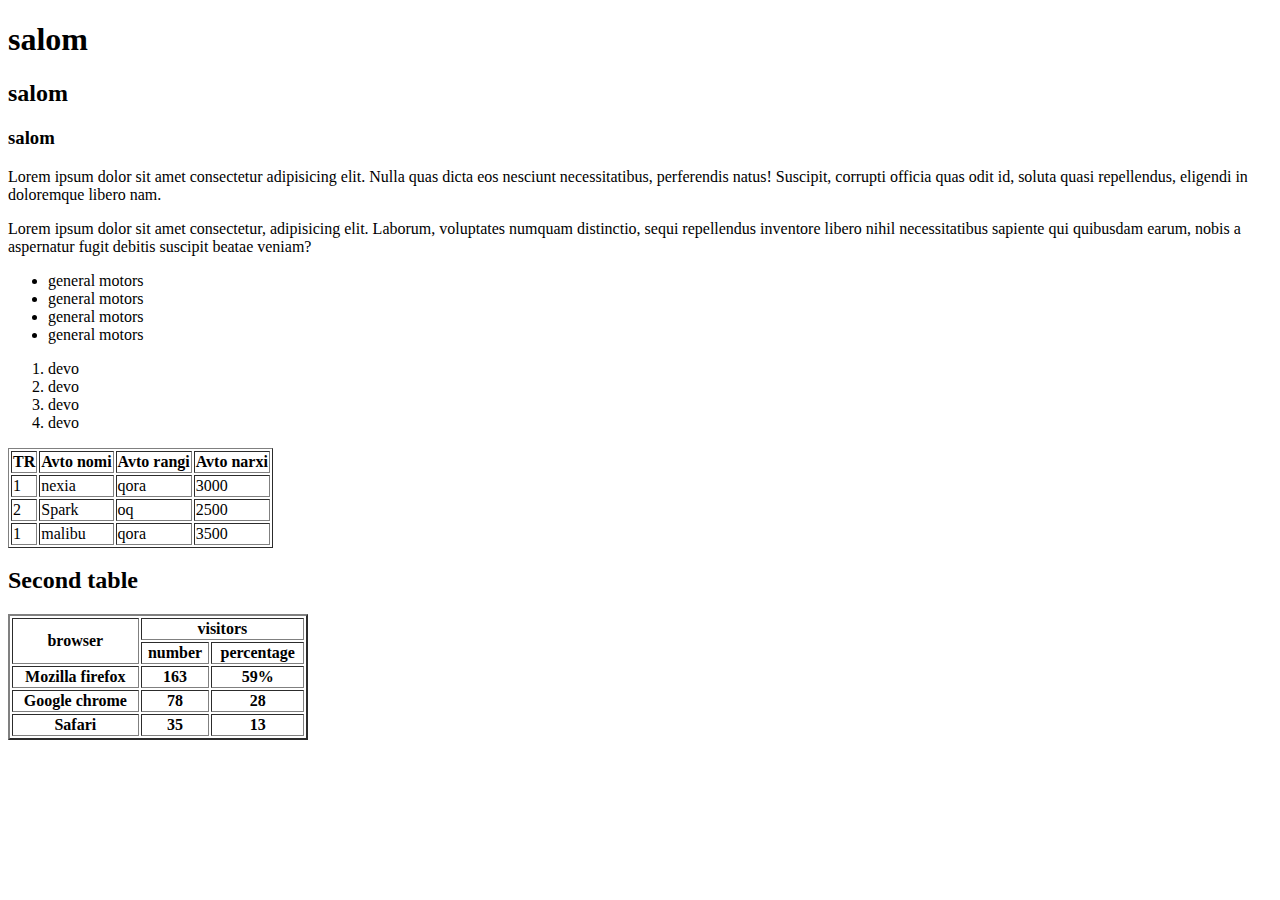
<file: index.html>
<!DOCTYPE html>
<html lang="en">
<head>
    <meta charset="UTF-8">
    <meta http-equiv="X-UA-Compatible" content="IE=edge">
    <meta name="viewport" content="width=device-width, initial-scale=1.0">
    <title>Document</title>
</head>
<body>
    
    <h1>salom</h1>
    <h2>salom</h2>
    <h3>salom</h3>
    <p>Lorem ipsum dolor sit amet consectetur adipisicing elit. Nulla quas dicta eos nesciunt necessitatibus, perferendis natus! Suscipit, corrupti officia quas odit id, soluta quasi repellendus, 
    eligendi in doloremque libero nam.</p>

    <p>Lorem ipsum dolor sit amet consectetur, adipisicing elit. Laborum, voluptates numquam distinctio, sequi repellendus inventore libero nihil necessitatibus sapiente qui quibusdam earum, nobis a 
    aspernatur fugit debitis suscipit beatae veniam?</p>

    <ul>
        <li>general motors</li>
        <li>general motors</li>
        <li>general motors</li>
        <li>general motors</li>
    </ul>
    <ol>
        <li>devo</li>
        <li>devo</li>
        <li>devo</li>
        <li>devo</li>
    </ol>
    <table border="1px" >
        <tr>
            <th>TR</th>
            <th>Avto nomi</th>
            <th>Avto rangi</th>
            <th>Avto narxi</th>
        </tr>
        <tr>
            <td>1</td>
            <td>nexia</td>
            <td>qora</td>
            <td>3000</td>
        </tr>
        <tr>
            <td>2</td>
            <td>Spark</td>
            <td>oq</td>
            <td>2500</td>
        </tr>
        <tr>
            <td>1</td>
            <td>malibu</td>
            <td>qora</td>
            <td>3500</td>
        </tr>
    </table>
    <h2>Second table</h2>
    <table border="2px" width="300" height="80">
        <tr>
            <th rowspan="2"colspan="2">browser</th>
            <th colspan="2">visitors</th>
            
            
        </tr>
        <tr>
            <th>number</th>
            <th>percentage</th>
            
            
        </tr>
        <tr>
            <th colspan="2">Mozilla firefox</th>
            <th>163</th>
            <th>59%</th>
            
        </tr>
        <tr>
            <th colspan="2">Google chrome</th>
            <th>78</th>
            <th>28</th>
            
        </tr>
        <tr>
            <th colspan="2">Safari</th>
            <th>35</th>
            <th>13</th>
            
        </tr>
     
    </table>
</body>
</html>
</file>
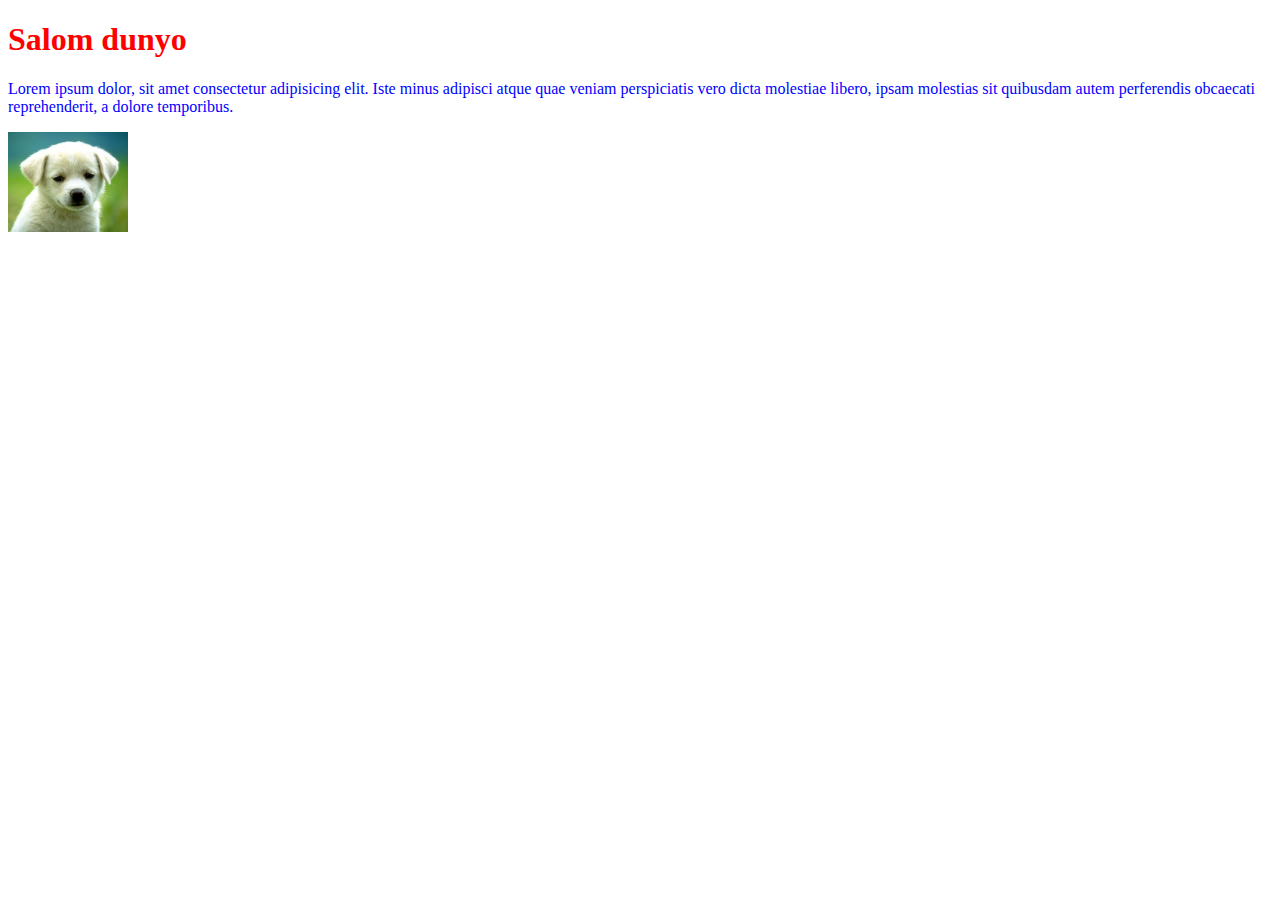
<file: index_css.html>
<!DOCTYPE html>
<html lang="en">
<head>
    <meta charset="UTF-8">
    <meta http-equiv="X-UA-Compatible" content="IE=edge">
    <meta name="viewport" content="width=device-width, initial-scale=1.0">
    <title>Lesson 4 CSS</title>
    <style> 
        img{
            height: 100px;
            width:120px;
        }
    
    </style>
</head>
<body>
    <h1 style="color:red;">Salom dunyo</h1>
    <p style="color: blue">Lorem ipsum dolor, sit amet consectetur
         adipisicing elit. Iste minus adipisci atque quae
         veniam perspiciatis vero dicta molestiae libero, 
         ipsam molestias sit quibusdam autem perferendis obcaecati reprehenderit, a dolore temporibus.</p>
<img src="img/dog.jpg" alt="icon">



        </body>
</html>
</file>
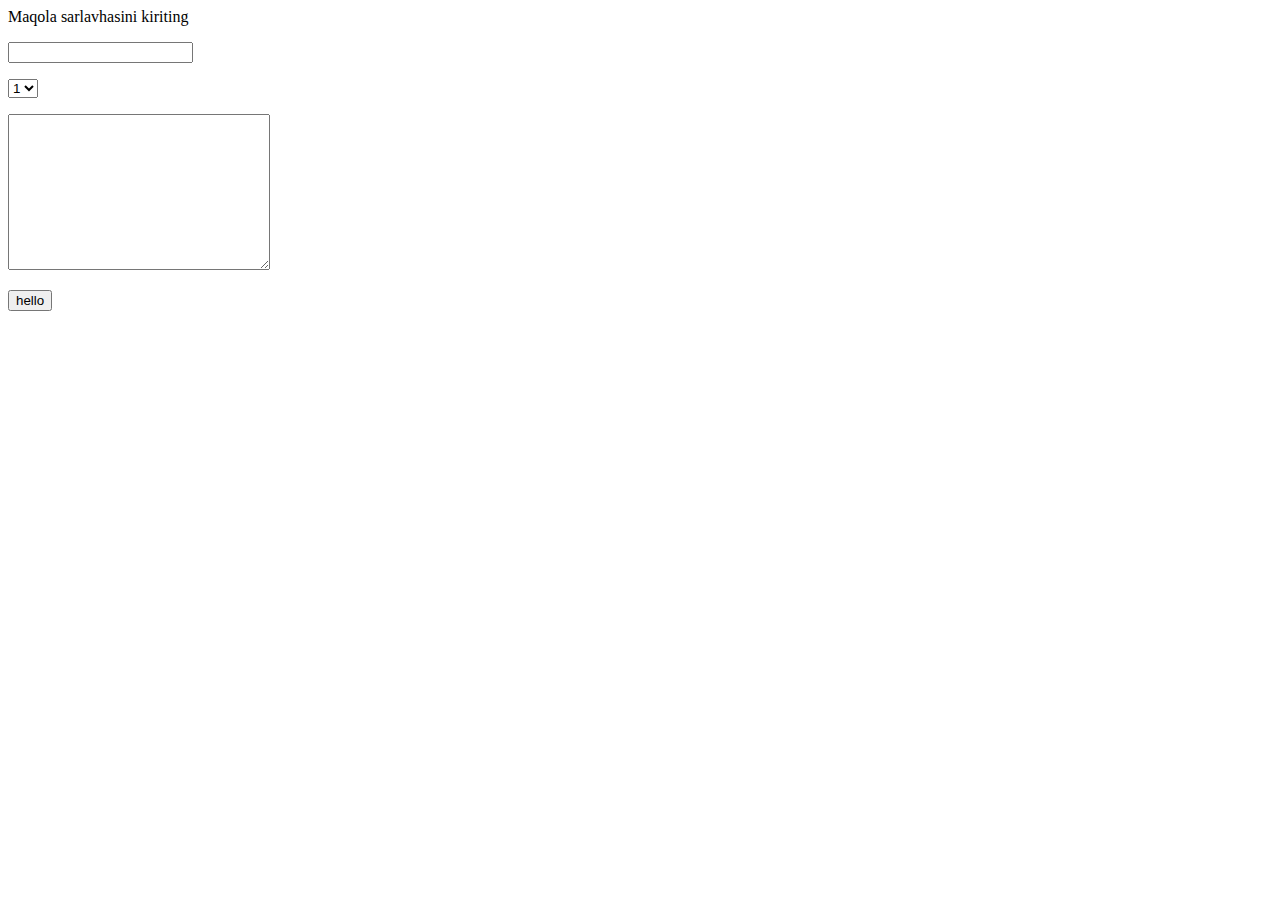
<file: index_media.html>
<!DOCTYPE html>
<html lang="en">
<head>
    <meta charset="UTF-8">
    <meta http-equiv="X-UA-Compatible" content="IE=edge">
    <meta name="viewport" content="width=device-width, initial-scale=1.0">
    <title>Document</title>
</head>
<body>
    <form action="https://google.com" method="GET">
        <label for="">Maqola sarlavhasini kiriting</label>
        <p><input type="text" name="" id="title"></p>
        <p>
            <select name="" id="">
                <option value="1">1</option>
                <option value="2">2</option>
                <option value="3">3</option>
            </select>
        </p> 
        <p><textarea name="" id="" cols="30" rows="10"></textarea></p>
        <p><button type="submit">hello</button></p>
    
    </form>
</body>
</html>
</file>
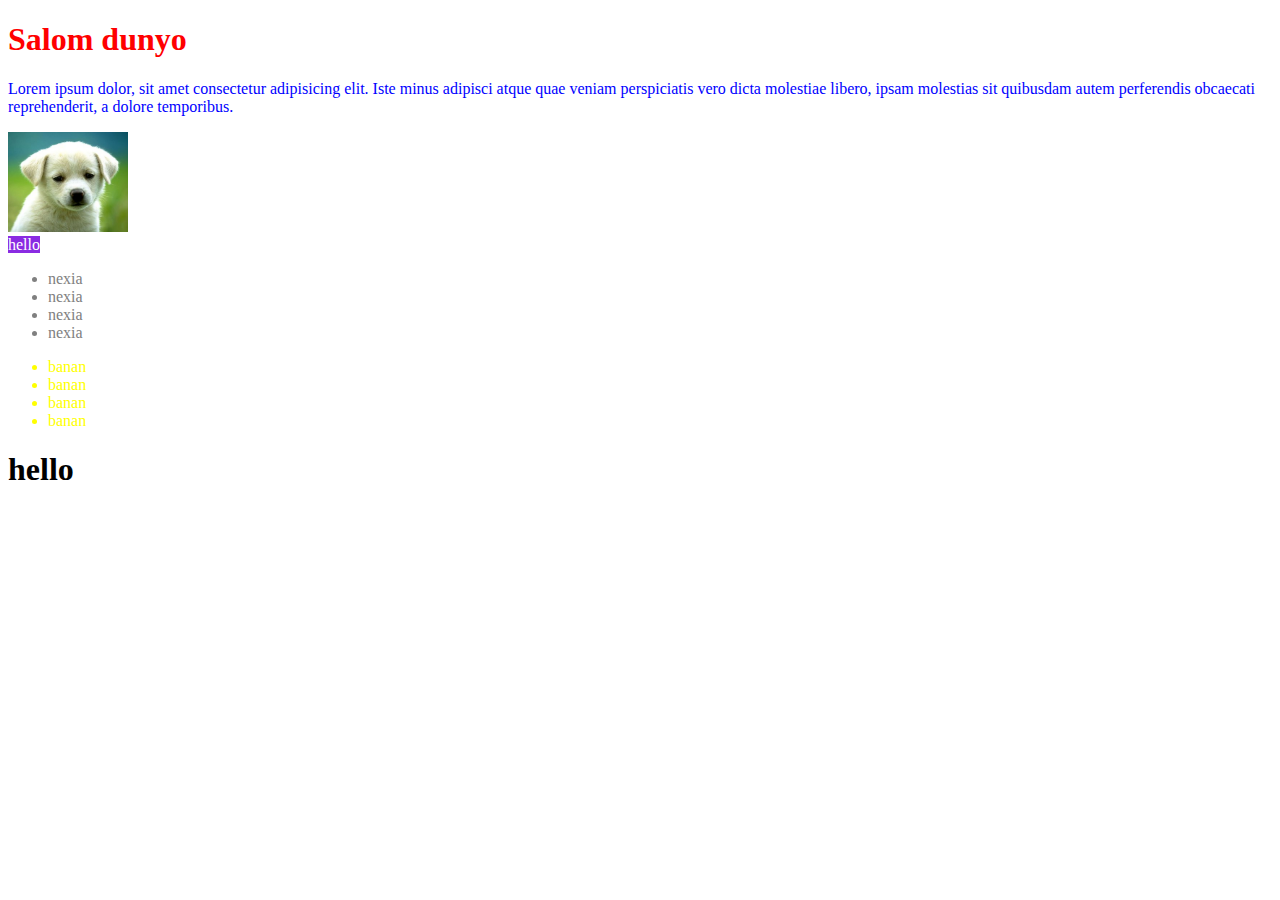
<file: cource_1/Lesson_4.html>
<!DOCTYPE html>
<html lang="en">
<head>
    <meta charset="UTF-8">
    <meta http-equiv="X-UA-Compatible" content="IE=edge">
    <meta name="viewport" content="width=device-width, initial-scale=1.0">
    <title>Lesson 4 CSS</title>
    <link rel="stylesheet" href="css/main.css">
    <style> 
        img{
            height: 100px;
            width:120px;
        }
    
    </style>
</head>
<body>
    <h1 style="color:red;">Salom dunyo</h1>
    <p style="color: blue">Lorem ipsum dolor, sit amet consectetur
         adipisicing elit. Iste minus adipisci atque quae
         veniam perspiciatis vero dicta molestiae libero, 
         ipsam molestias sit quibusdam autem perferendis obcaecati reprehenderit, a dolore temporibus.</p>
    <img src="../cource_1/img/dog.jpg" alt="icon">
    <br>
    <mark>hello</mark>
    <ul>
        <li>nexia</li>
        <li>nexia</li>
        <li>nexia</li>
        <li>nexia</li>
    </ul>
    <ul id="ul_Banans">
        <li>banan</li>
        <li>banan</li>
        <li>banan</li>
        <li>banan</li>
    </ul>
    <h1>hello</h1>
        </body>
</html>
</file>
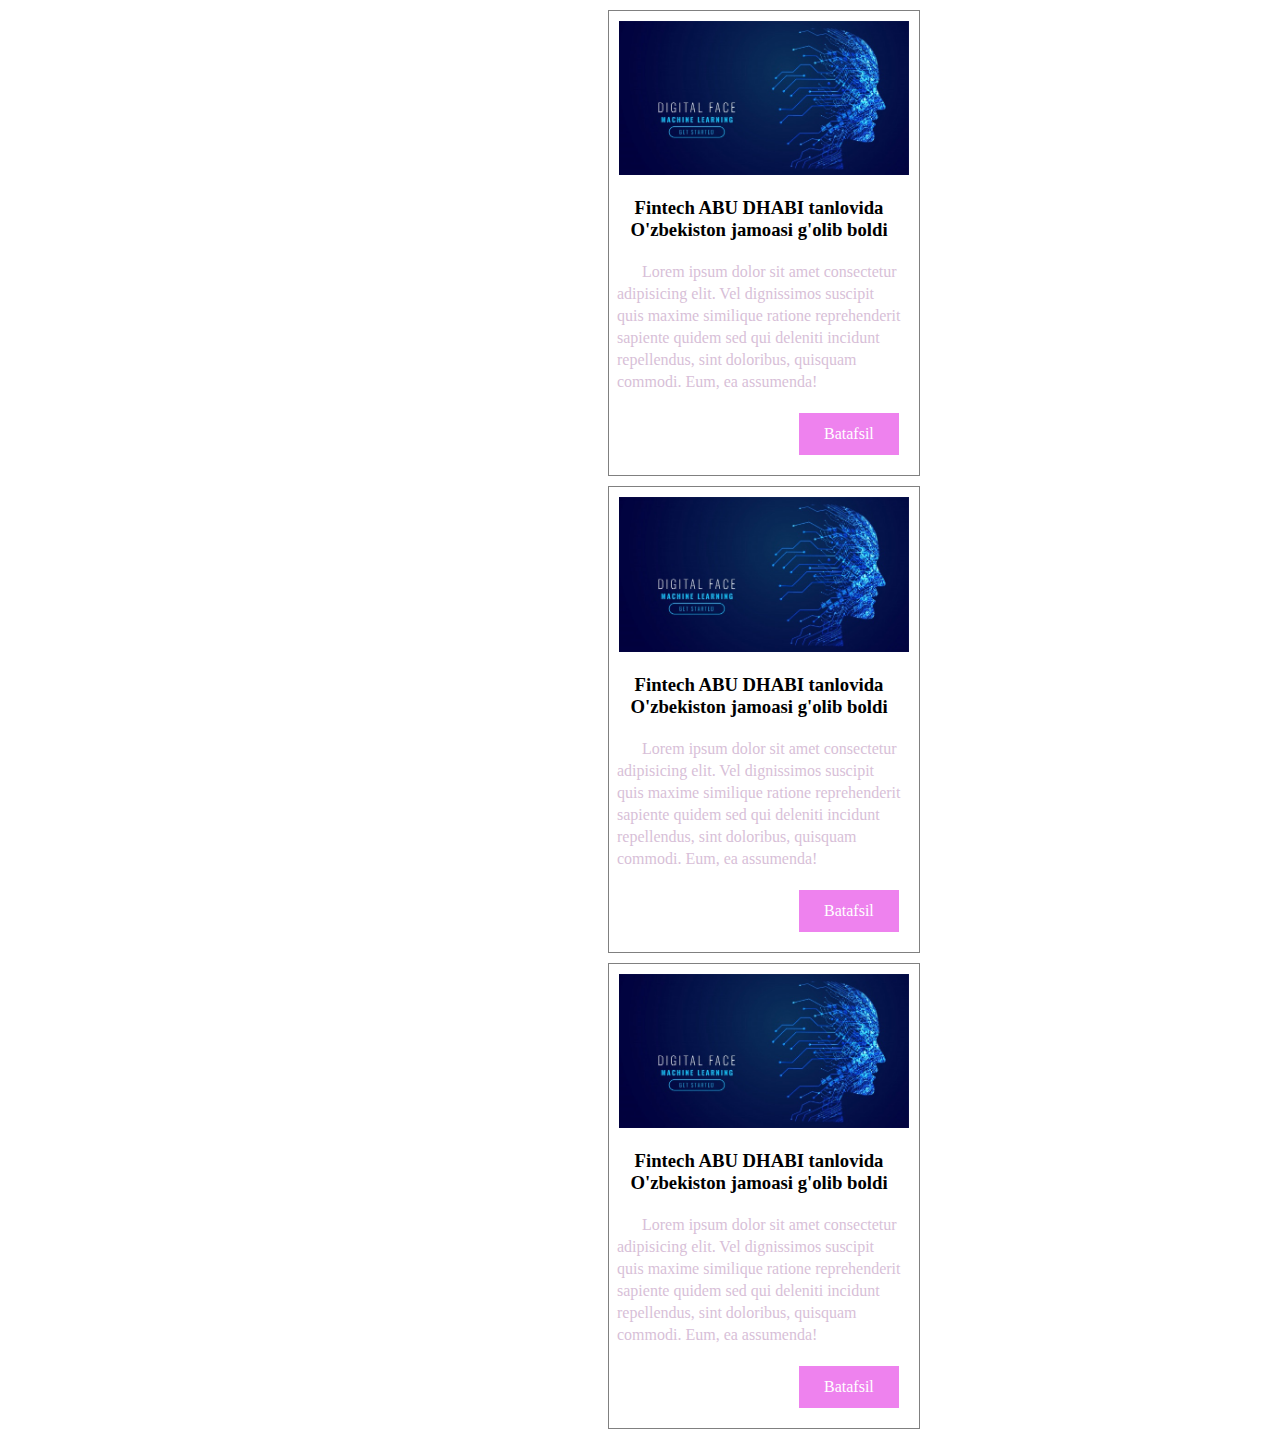
<file: cource_1/Lesson_5-2_homework.html>
<!DOCTYPE html>
<html lang="en">
<head>
    <meta charset="UTF-8">
    <meta http-equiv="X-UA-Compatible" content="IE=edge">
    <meta name="viewport" content="width=device-width, initial-scale=1.0">
    <title>Document</title>
    <link rel="stylesheet" href="lesson_5-2.css">
</head>
<body>
    <div class="news_block">
        <img src="img/machine_learning.jpg" alt="dog" srcset="">
        <h3 class="block_title">Fintech ABU DHABI tanlovida O'zbekiston jamoasi g'olib boldi</h3>
        <p class="block_text">Lorem ipsum dolor sit amet consectetur adipisicing elit. 
            Vel dignissimos suscipit quis maxime similique ratione reprehenderit 
            sapiente quidem sed qui deleniti incidunt repellendus, sint doloribus, 
            quisquam commodi. Eum, ea assumenda!</p>
            <div class="div_link"><a href="https:/4pda.to" target="_blank">Batafsil</a></div>
    </div>
    <div class="news_block">
        <img src="img/machine_learning.jpg" alt="dog" srcset="">
        <h3 class="block_title">Fintech ABU DHABI tanlovida O'zbekiston jamoasi g'olib boldi</h3>
        <p class="block_text">Lorem ipsum dolor sit amet consectetur adipisicing elit. 
            Vel dignissimos suscipit quis maxime similique ratione reprehenderit 
            sapiente quidem sed qui deleniti incidunt repellendus, sint doloribus, 
            quisquam commodi. Eum, ea assumenda!</p>
            <div class="div_link"><a href="https:/4pda.to" target="_blank">Batafsil</a></div>
    </div>
    <div class="news_block">
        <img src="img/machine_learning.jpg" alt="dog" srcset="">
        <h3 class="block_title">Fintech ABU DHABI tanlovida O'zbekiston jamoasi g'olib boldi</h3>
        <p class="block_text">Lorem ipsum dolor sit amet consectetur adipisicing elit. 
            Vel dignissimos suscipit quis maxime similique ratione reprehenderit 
            sapiente quidem sed qui deleniti incidunt repellendus, sint doloribus, 
            quisquam commodi. Eum, ea assumenda!</p>
            <div class="div_link"><a href="https:/4pda.to" target="blank">Batafsil</a></div>
    </div>
</body>
</html>
</file>
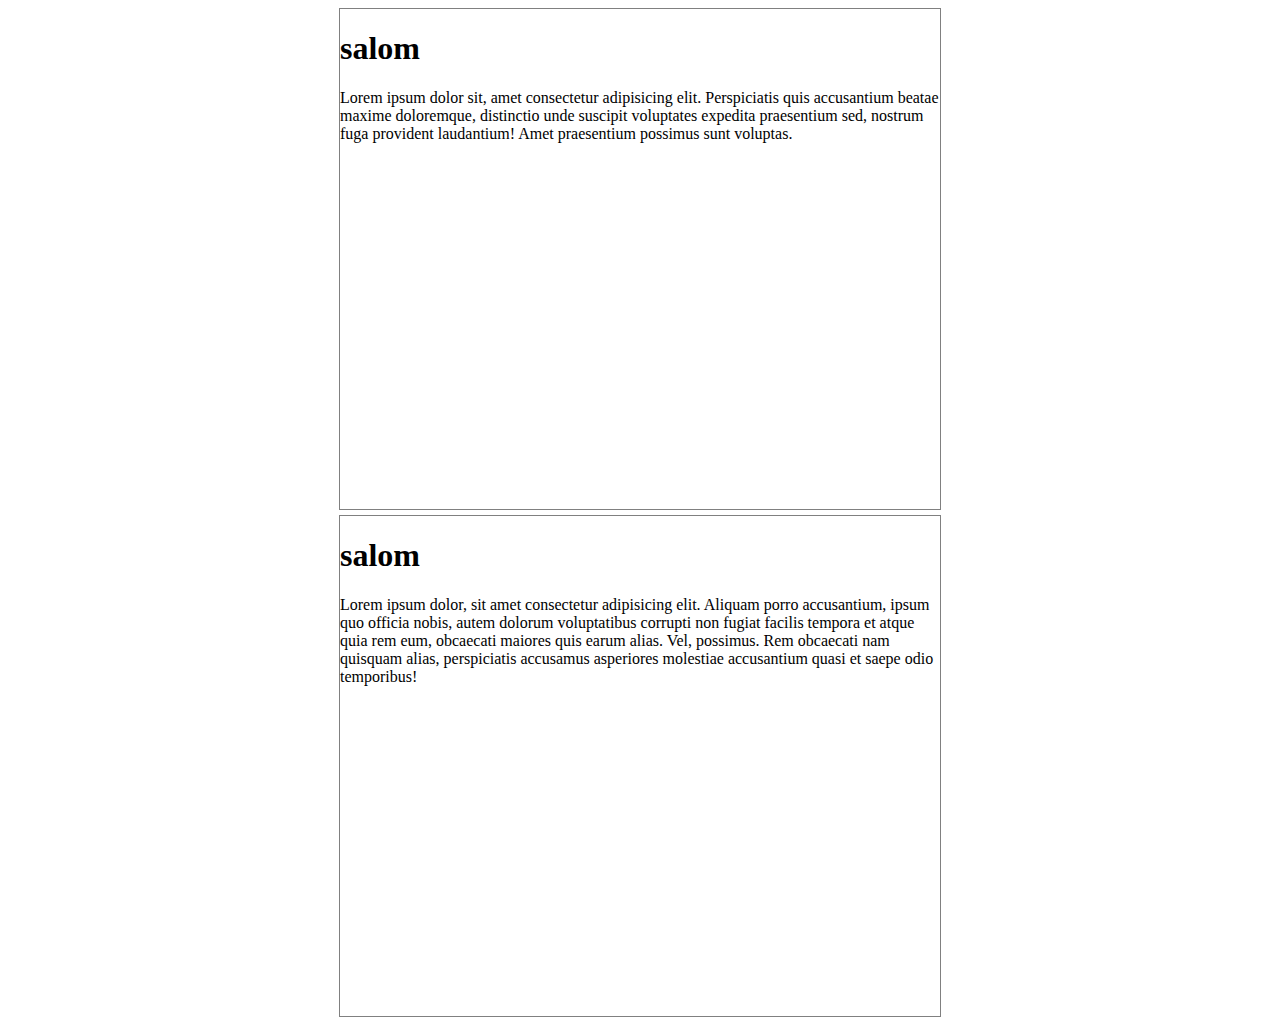
<file: cource_1/Lesson_5.html>
<!DOCTYPE html>
<html lang="en">
<head>
    <meta charset="UTF-8">
    <meta http-equiv="X-UA-Compatible" content="IE=edge">
    <meta name="viewport" content="width=device-width, initial-scale=1.0">
    <title>Document</title>
    <link rel="stylesheet" href="../cource_1/css/main_5.css">
 </head>
<body>
    <div class="block">
        <h1>salom</h1>
        <p>Lorem ipsum dolor sit, amet consectetur adipisicing elit. Perspiciatis quis accusantium beatae 
            maxime doloremque, distinctio unde suscipit voluptates expedita 
            praesentium sed, nostrum fuga provident laudantium! Amet praesentium
            possimus sunt voluptas.</p>
    </div>
    <div class="block">
        <h1>salom</h1>
        <p>Lorem ipsum dolor, sit amet consectetur 
            adipisicing elit. Aliquam porro accusantium, ipsum quo officia nobis, autem dolorum voluptatibus corrupti non fugiat facilis tempora et atque quia rem eum, obcaecati maiores quis earum alias. Vel, possimus. Rem obcaecati nam quisquam alias, perspiciatis accusamus asperiores 
            molestiae accusantium quasi et saepe odio temporibus!</p>
            
        </div>
</body>
</html>
</file>
<file: cource_1/css/main.css>
mark{
    background-color: blueviolet;
    color: white;
}
ul{
    color:grey;
}
#ul_Banans{
    color:yellow;
}
</file>
<file: cource_1/lesson_5-2.css>
.news_block{
    width: 300px;
    margin-left: 600px;
    margin-right: 600px;
    margin-top: 10px;
    padding-right: 10px;
    border:1px solid gray;
    
}
.news_block:hover{
    background-color:teal;
}
img{
    width: 290px;
    margin: 10px;
}
.block_title{
    text-align: center;
    margin: 1px;
    margin-top: 8px;
    line-height: 22px;
    
}
.block_text{
    margin: 8px;
    margin-top: 20px;
    text-indent: 25px;
    margin-bottom:20px;
    line-height: 22px;
    color:thistle;
}
.div_link{
    
    margin-left: 190px;
    margin-bottom: 20px;
}
a:link, a:visited{
    background-color:violet;
    color:white;
    padding: 12px 25px;
    text-align: center;
    text-decoration: none;
    display: inline-block;
}
a:hover, a:active {
    background-color: red;
}
</file>
<file: cource_1/css/main_5.css>
.block{
    /* border-left: 1px solid red;
    border-top: 2px solid green;
    border-right: 1px solid red;
    border-bottom: 2px solid green; */

    border: 1px solid gray;
    width: 600px;
    height: 500px;
    /* margin: 5px 10px 5px 10px; */
    margin:auto;
    margin-bottom: 5px;

}
</file>
